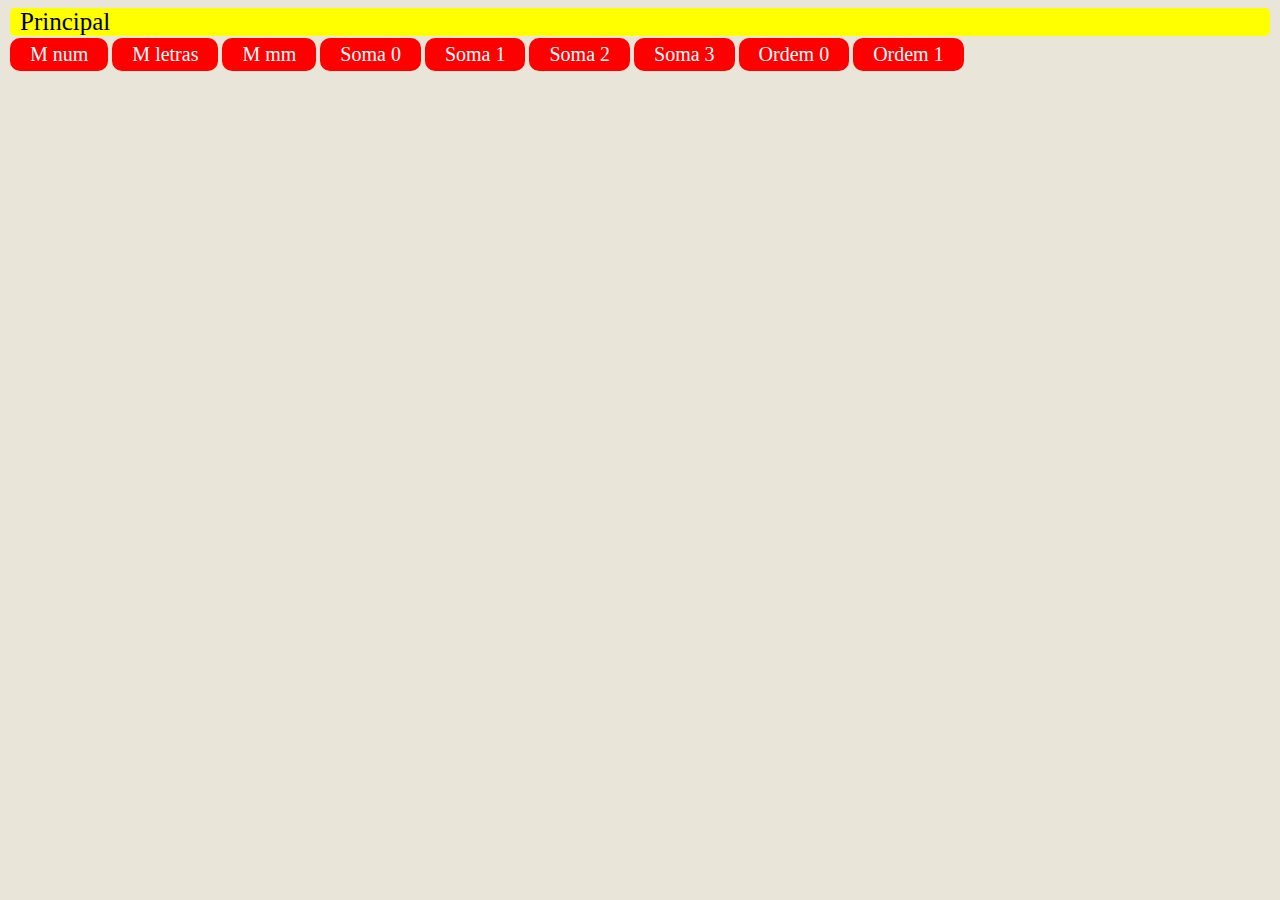
<file: index.html>
<!DOCTYPE html>
<html lang="en">
    <head>
        <meta charset="UTF-8">
        <meta name="viewport" content="width=device-width, initial-scale=1.0">
        <title>Casa</title>
        <link rel="stylesheet" href="c.css">
        <script src="j.js"></script>
    </head>
    <body>
        <p id="p0">Principal</p>

        <script>
            b=[]
            jogos=['M num','M letras','M mm','Soma 0','Soma 1',
                'Soma 2','Soma 3','Ordem 0','Ordem 1'
            ]
            c0(p0,'yellow')
            for(let i=0;i<9;i++){
                b[i]=ie('button')
                ii(b[i],'b'+i)
                ic(b[i],'b')
                it(b[i],jogos[i])
                ap(document.body,b[i])
                b[i].onclick=()=>{
                    location.href='j'+i+'.html'
                }
            }
        </script>
    </body>
</html>
</file>
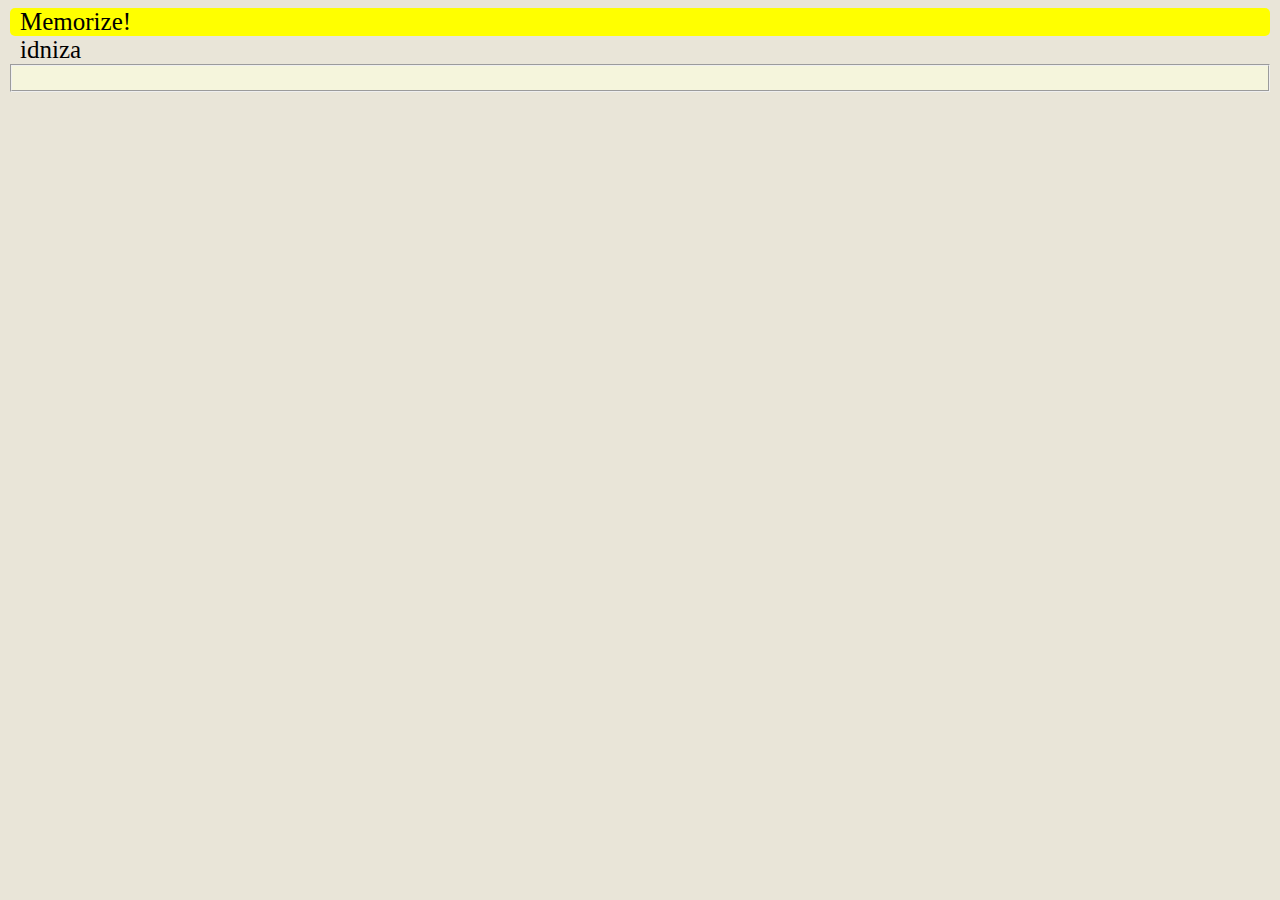
<file: j1.html>
<!DOCTYPE html>
<html lang="en">
    <head>
        <meta charset="UTF-8">
        <meta name="viewport" content="width=device-width, initial-scale=1.0">
        <title>Jogo 2</title>
        <link rel="stylesheet" href="c.css">
        <script src="j.js"></script>
    </head>
    <body>
        <p id="p0"></p>
        <p id="p1"></p>
        <fieldset id="f0" class="f"></fieldset>

        <script>
            n=[],b=[]
            let q
            l=['a', 'b', 'c', 'd', 'e',
             'f', 'g', 'h', 'i', 'j', 'k',
              'l', 'm', 'n', 'o', 'p', 'q',
               'r', 's', 't', 'u', 'v',
                'w', 'x', 'y', 'z']

            function ini(){
                q=6
            }ini()
            function rei(){
                c0(p0,k[1])
                it(p0,s[1])

                for(let i=0;i<q;i++)n[i]=mat(l.length,0)
                for (let i = 0; i < n.length; i++)itc(p1,l[n[i]])
            }rei()
        </script>
    </body>
</html>
</file>
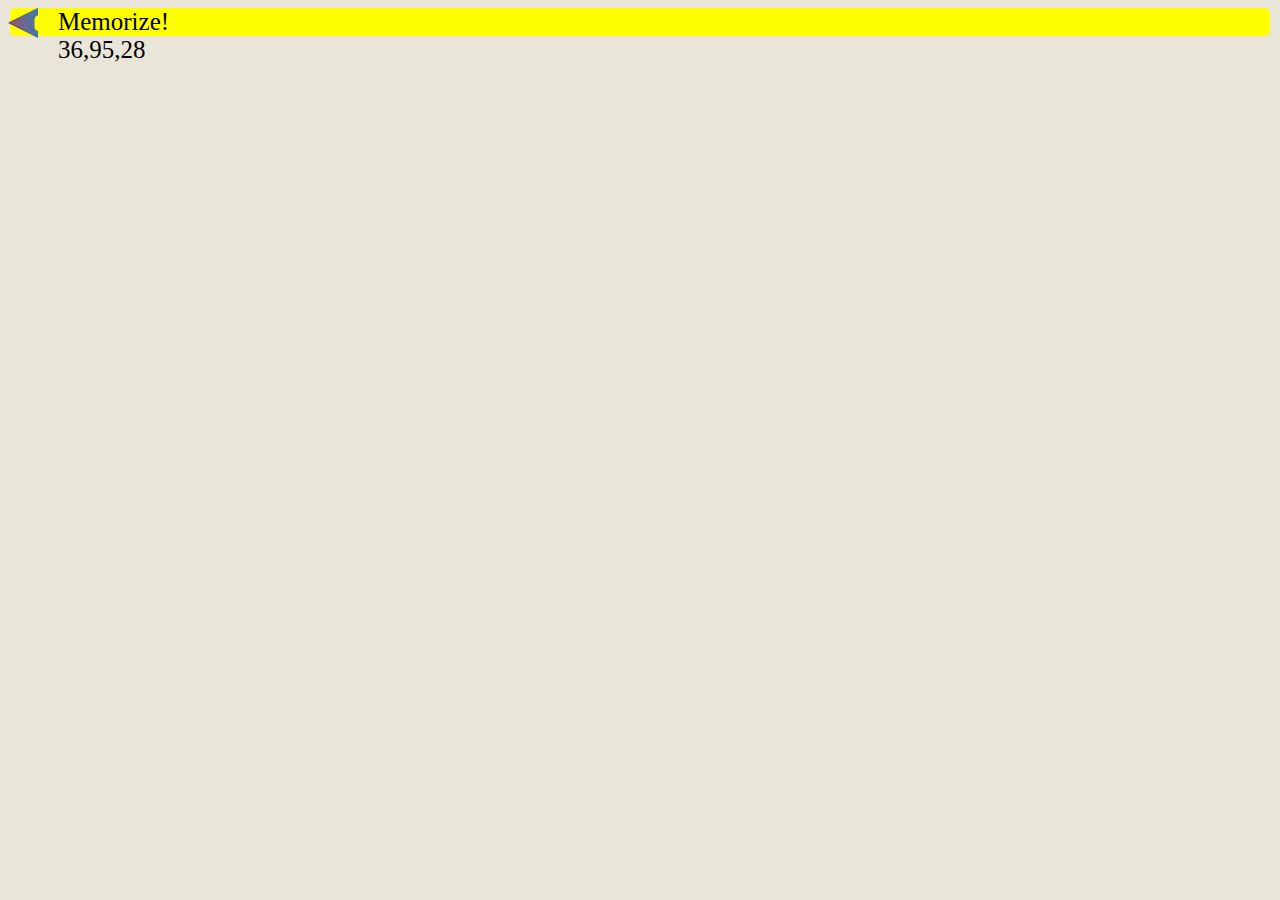
<file: j2.html>
<!DOCTYPE html>
<html lang="en">
    <head>
        <meta charset="UTF-8">
        <meta name="viewport" content="width=device-width, initial-scale=1.0">
        <title>Maior menor</title>
        <link rel="stylesheet" href="c.css">
        <script src="j.js"></script>
    </head>
    <body>
        <a href="index.html">
            <img src="v.png" alt="Voltar">
        </a>
        <p id="p0"></p>
        <p id="p1"></p>
        <fieldset id="f0" class="f"></fieldset>
        <p id="p2"></p>
        <p id="p3"></p>
        <p id="p4"></p>
        <fieldset id="f1" class="f">
            <button id="ca" class="b">Carregar</button>
        </fieldset>

        <script>
            let n,m,q,r,re,b=[],f,res
            d=['>','<','=','Limpar']
            let t

            function ini(){
                q=3
                m=0
                f=[]
                f[0]=ig(f0)
                f[1]=ig(f1)
                u=0
            }ini()

            function rei(){
                c0(p0,k[1])
                c1(p0,k[4])
                it(p0,s[1])

                n=[]
                r=[]
                for(let i=1;i<q;i++)r[i-1]=''

                for(let i=0;i<q;i++){
                    n[i]=mat(89,10)
                    if(i<q-1)r[0]+=n[i]+','
                    else r[0]+=n[i]
                }
                it(p1,r[0])

                res=[]
                res[0]=''
                res[1]=''
                re=[]
                for(let i=0;i<q;i++){
                    if(i>0){
                        if(n[i-1]<n[i])re[i-1]='<'
                        else if(n[i-1]>n[i])re[i-1]='>'
                        else re[i-1]='='

                        res[0]+=re[i-1]
                    }
                }

                c0(p2,k[2])
                c0(p3,k[2])
                c0(p4,k[2])
                c1(p2,k[0])
                c1(p3,k[0])
                c1(p4,k[0])
                it(p2,e[2])
                it(p3,r[0])
                it(p4,res[0])
                dpn(p2)
                dpn(p3)
                dpn(p4)
                dpn(f0)
                dpn(f1)

                t=[]
                t[0]=0
                t[1]=200+u
            }rei()

            for(let i=0;i<4;i++){
                b[i]=ie('button')
                ii(b[i],'b'+i)
                ic(b[i],'b')
                it(b[i],d[i])
                ap(f0,b[i])
                b[i].onclick=()=>{
                    if(res[0].length>res[1].length){
                        if(i<3){
                            res[1]+=d[i]
                            it(p1,res[1])
                        }else{
                            res[1]=''
                            it(p1,'|')
                        }

                        if(res[0].length==res[1].length){
                            if(res[0]==res[1])md1()
                            else md2()
                        }
                    }
                }
            }

            ca.onclick=()=>{
                m=0
                rei()
            }

            function md0(){
                m=1
                it(p0,s[2])
                it(p1,s[0])
                dpb(f0)
            }
            function md1(){
                c0(p0,k[3])
                c1(p0,k[0])
                it(p0,e[0])
                dpb(f1)
                if(q<12)q++
                u=10
            }
            function md2(){
                c0(p0,k[2])
                c1(p0,k[0])
                it(p0,e[1])
                dpb(p2)
                dpb(p3)
                dpb(p4)
                dpb(f1)
                if(q>3)q--
                u=-10
            }

            function at(){
                if(m==0){
                    t[0]++
                    if(t[0]>t[1])md0()
                }
            }
            function rd(){
                at()
                window.requestAnimationFrame(rd)
            }rd()
        </script>
    </body>
</html>
</file>
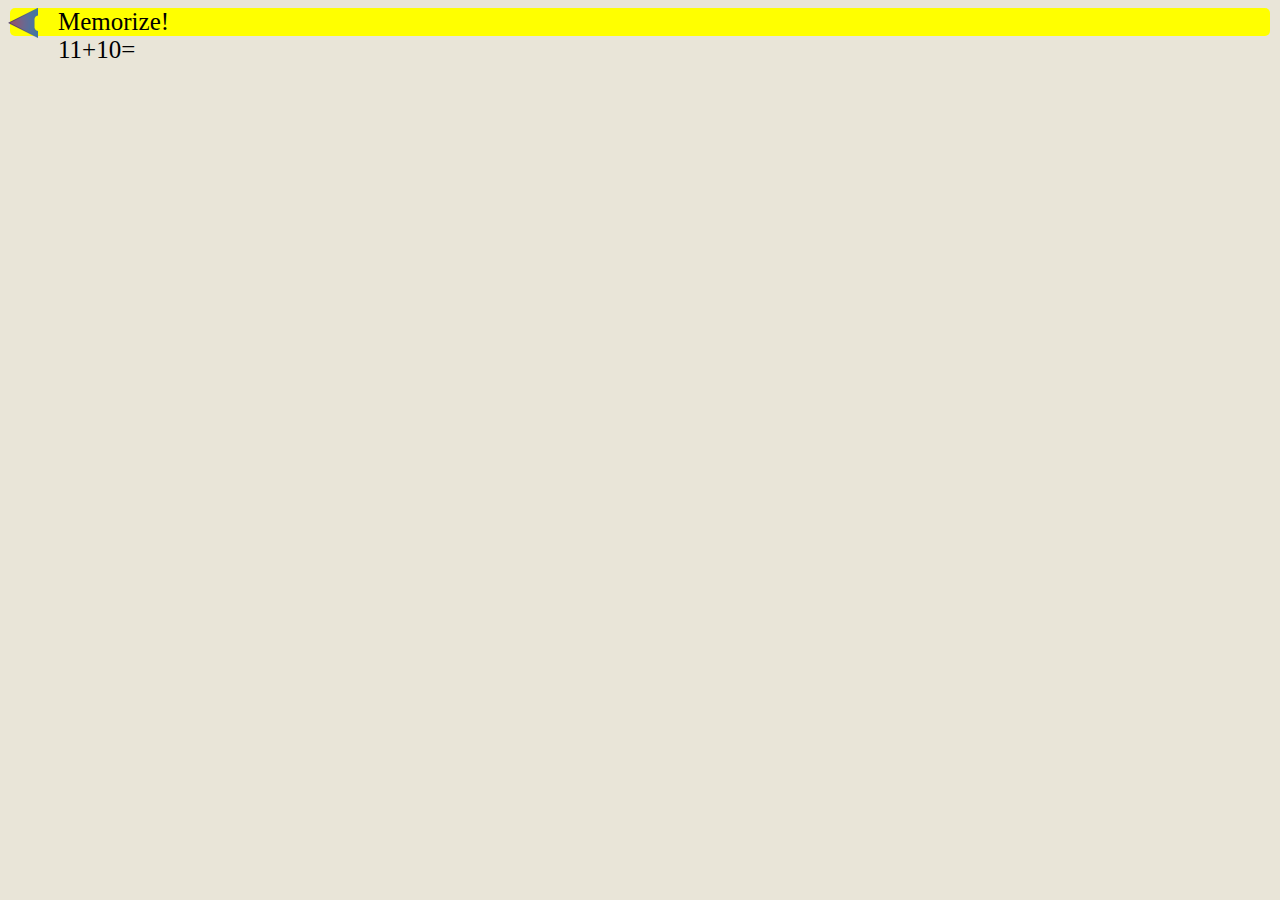
<file: j3.html>
<!DOCTYPE html>
<html lang="en">
    <head>
        <meta charset="UTF-8">
        <meta name="viewport" content="width=device-width, initial-scale=1.0">
        <title>Soma</title>
        <link rel="stylesheet" href="c.css">
        <script src="j.js"></script>
    </head>
    <body>
        <a href="index.html">
            <img src="v.png" alt="Voltar">
        </a>
        <p id="p0"></p>
        <p id="p1"></p>
        <fieldset id="f0" class="f"></fieldset>
        <p id="p2"></p>
        <p id="p3"></p>
        <fieldset id="f1" class="f">
            <button id="ca" class="b">Carregar</button>
        </fieldset>

        <script>
            let n,q,m,v,r,f,b=[],t
            u=0
            function ini(){
                q=2
                m=0
                v=[]
                v[0]=10
                v[1]=4
                f=[]
                for(let i=0;i<2;i++)f[i]=ig('f'+i)

            }ini()

            function rei(){
                it(p0,'Memorize!')
                c0(p0,'yellow')
                c1(p0,'black')

                n=[]
                r=[]
                r[0]=''
                r[1]=0
                r[2]=''
                for(let i=0;i<q;i++){
                    n[i]=mat(v[0],v[1])
                    if(i<q-1)r[0]+=n[i]+'+'
                    else r[0]+=n[i]+'='

                    r[1]+=n[i]
                }
                it(p1,r[0])
                t=[]
                t[0]=0
                t[1]=200+u

                dpn(f0)
                dpn(f1)

                it(p2,'Resposta!')
                it(p3,r[0]+' '+r[1])
                c0(p2,'red')
                c1(p2,'white')
                c0(p3,'red')
                c1(p3,'white')
                dpn(p2)
                dpn(p3)
            }rei()

            for(let i=0;i<11;i++){
                b[i]=ie('button')
                ii(b[i],'b'+i)
                ic(b[i],'b')
                if(i<10)it(b[i],i)
                else it(b[i],'Limpar')
                ap(f0,b[i])
                b[i].onclick=()=>{
                    if(r[1].toString().length>r[2].length){
                        if(i<10){
                            r[2]+=i
                            it(p1,r[2])
                        }else{
                            r[2]=''
                            it(p1,'|')
                        }

                        if(r[1].toString().length==r[2].length){
                            if(r[1]==r[2])md1()
                            else md2()

                            dpn(f0)
                        }
                    }
                }
            }

            ca.onclick=()=>{
                m=0
                rei()
            }

            function md0(){
                m=1
                it(p0,'Digite!')
                it(p1,'|')
                dpb(f0)
            }
            function md1(){
                c0(p0,'blue')
                c1(p0,'white')
                it(p0,'Acertou!')
                dpb(f1)
                if(q<8){
                    q++
                    v[0]+=2
                    v[1]+=1
                    u+=50
                }
            }
            function md2(){
                c0(p0,'red')
                c1(p0,'white')
                it(p0,'Errou!')
                dpb(f1)
                dpb(p2)
                dpb(p3)
                if(q>3)q=2
                v[0]=10
                v[1]=4
                u=0
            }

            function at(){
                if(m==0){
                    t[0]++
                    if(t[0]>t[1])md0()
                }
            }
            function rd(){
                at()
                window.requestAnimationFrame(rd)
            }rd()
        </script>
    </body>
</html>
</file>
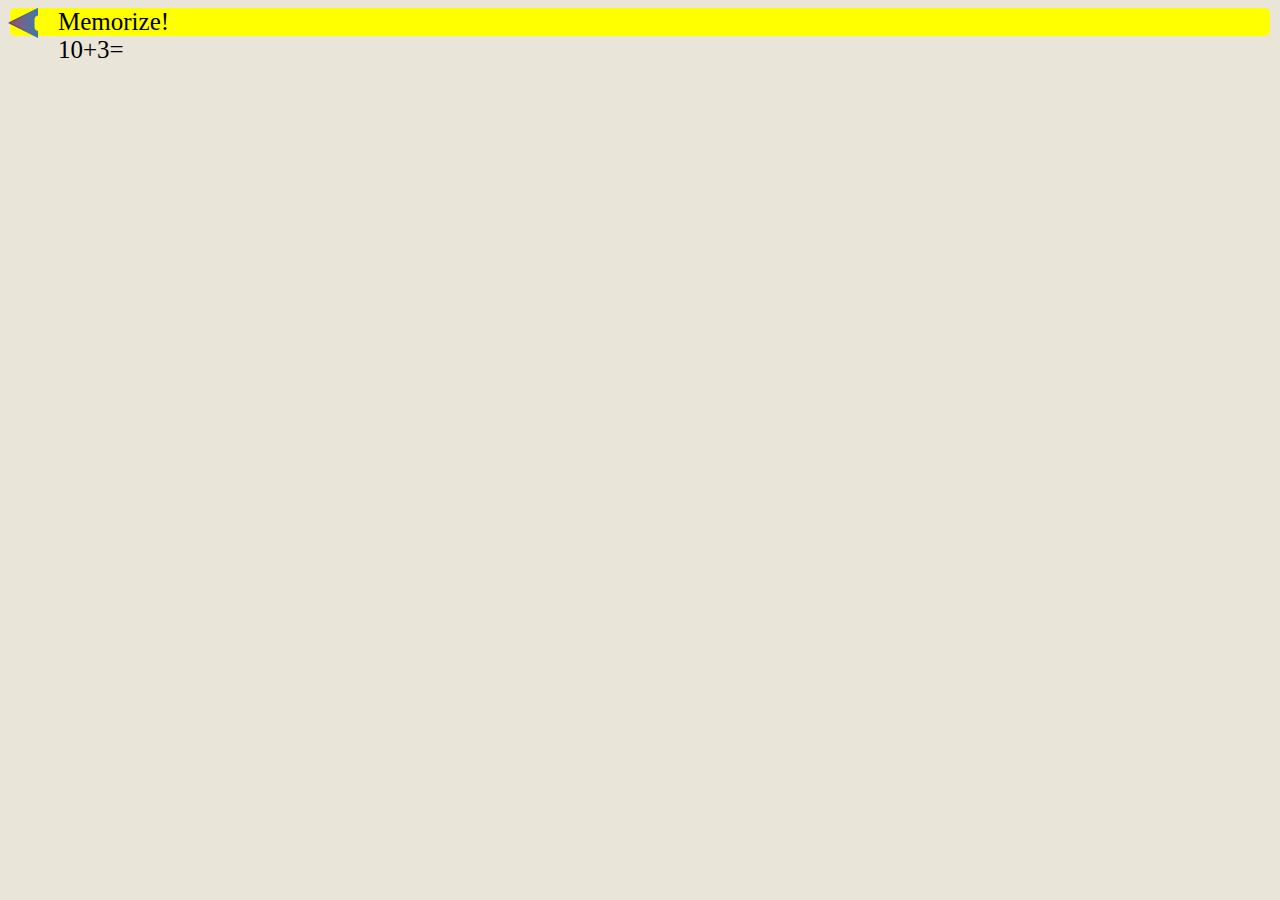
<file: j4.html>
<!DOCTYPE html>
<html lang="en">
<head>
    <meta charset="UTF-8">
    <meta name="viewport" content="width=device-width, initial-scale=1.0">
    <title>Soma 1</title>
    <link rel="stylesheet" href="c.css">
    <script src="j.js"></script>
</head>
<body>
    <a href="index.html">
        <img src="v.png" alt="Voltar">
    </a>
    <p id="p0"></p>
    <p id="p1"></p>
    <fieldset id="f0"></fieldset>
    <p id="p2"></p>
    <p id="p3"></p>
    <fieldset id="f1">
        <button id="ca" class="b">Carregar</button>
    </fieldset>

    <script>
        let q,v,n,r,b=[],f,m,t
        
        function ini(){
            v=[]
            v[0]=10
            v[1]=1
            q=2

            f=[]
            f[0]=ig('f0')
            f[1]=ig('f1')

            m=0
        }ini()
        function rei(){
            c0(p0,'yellow')
            c1(p0,'black')
            it(p0,'Memorize!')

            n=[]
            r=[]
            r[0]=''
            r[1]=0
            r[2]=''
            for(let i=0;i<q;i++){
                n[i]=mat(v[0],v[1])
                if(i==0)r[0]+=n[i]+'+'
                else r[0]+=n[i]+'='

                r[1]+=n[i]
            }
            it(p1,r[0])

            c0(p2,'red')
            c1(p2,'white')
            c0(p3,'red')
            c1(p3,'white')
            it(p2,'Resultado!')
            it(p3,r[0]+r[1])

            dpn(f[0])
            dpn(f[1])
            dpn(p2)
            dpn(p3)

            t=[]
            t[0]=0
            t[1]=200
        }rei()

        ca.onclick=()=>{
            rei()
            m=0
        }

        for(let i=0;i<11;i++){
            b[i]=ie('button')
            ii(b[i],'b'+i)
            ic(b[i],'b')
            if(i<10)it(b[i],i)
            else it(b[i],'Limpar')
            ap(f[0],b[i])
            b[i].onclick=()=>{
                if(r[1].toString().length>r[2].length){
                    if(i==10){
                        r[2]=''
                        it(p1,'|')
                    }else{
                        r[2]+=i
                        it(p1,r[2])
                    }

                    if(r[1].toString().length==r[2].length){
                        if(r[1]==r[2])md1()
                        else md2()
                    }
                }
            }
        }

        function md0(){
            m=1
            it(p0,'Digite!')
            it(p1,'|')
            dpb(f[0])
        }
        function md1(){
            dpb(f[1])
            dpn(f[0])
            it(p0,'Acertou!')
            c0(p0,'blue')
            c1(p0,'white')
            v[0]+=5
            v[1]+=2
        }
        function md2(){
            dpb(f[1])
            dpn(f[0])
            it(p0,'Errou!')
            c0(p0,'red')
            c1(p0,'white')
            dpb(p2)
            dpb(p3)
            v[0]=10
            v[1]=1
        }

        function at(){
            if(m==0){
                t[0]++
                if(t[0]>t[1])md0()
            }
        }
        function rd(){
            at()
            window.requestAnimationFrame(rd)
        }rd()
    </script>
</body>
</html>
</file>
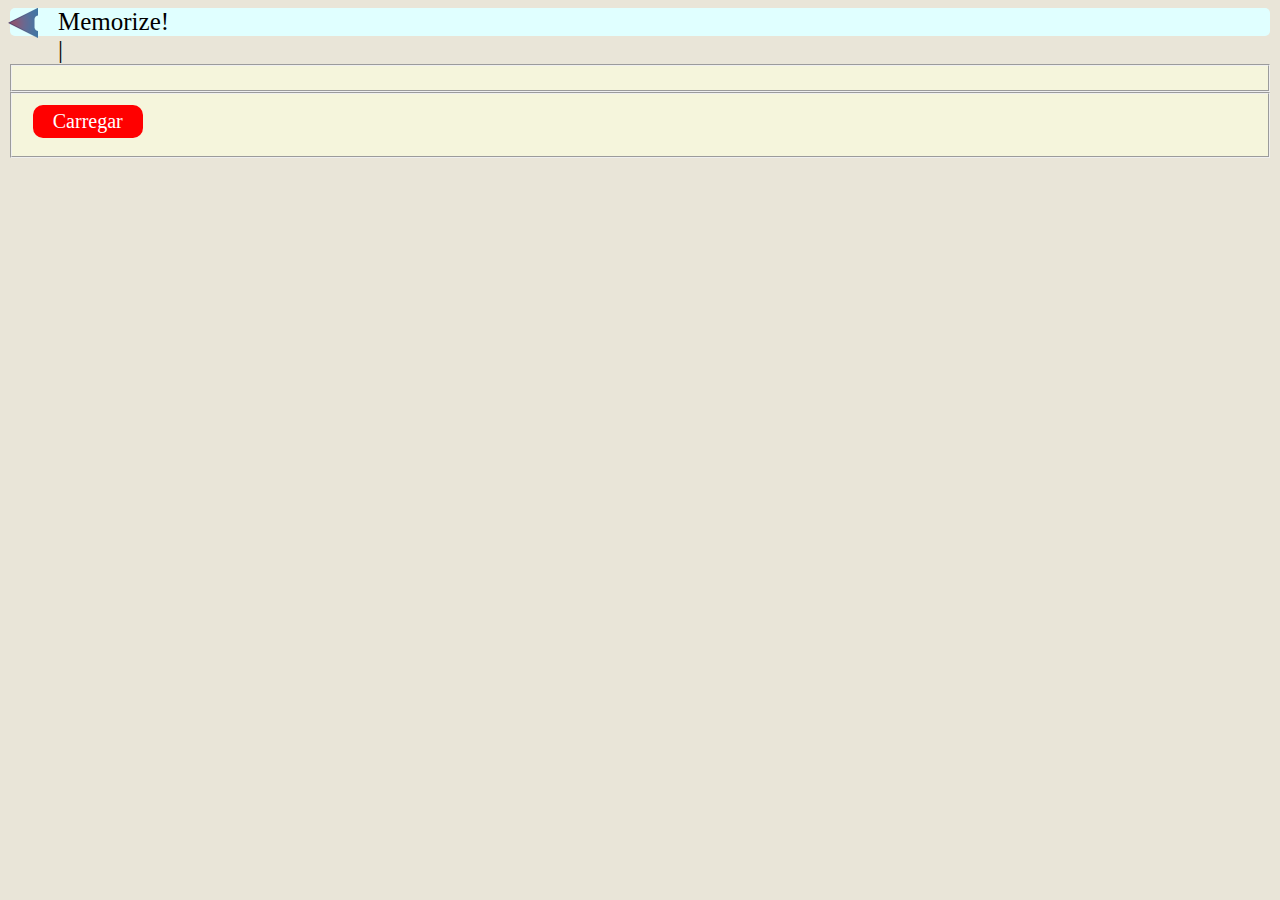
<file: j5.html>
<!DOCTYPE html>
<html lang="en">
    <head>
        <meta charset="UTF-8">
        <meta name="viewport" content="width=device-width, initial-scale=1.0">
        <title>Operações</title>
        <link rel="stylesheet" href="c.css">
        <script src="j.js"></script>
    </head>
    <body>
        <a href="index.html">
            <img src="v.png" alt="Voltar">
        </a>
        <p id="p0"></p>
        <p id="p1"></p>
        <p id="p4"></p>
        <fieldset id="f0" class="f"></fieldset>
        <p id="p2"></p>
        <p id="p3"></p>
        <fieldset id="f1" class="f">
            <button id="ca" class="b">Carregar</button>
        </fieldset>

        <script>
            let f,m,b=[],n,q,r,v,para

            function ini(){
                f=[]
                f[0]=ig('f0')
                f[1]=ig('f1')

                m=0
                q=8

                v=[]
                v[0]=9
                v[1]=1
            }ini()

            function rei(){
                c0(p0,'lightcyan')
                c1(p0,'black')
                it(p0,'Memorize!')
                it(p4,'|')

                n=[]
                r=[]
                r[0]=''
                r[1]=0
                r[2]=''
                nm(q,n,r,v[0],v[1])
                it(p1,r[0])
                r[3]=parseInt(r[1])

                c0(p2,'red')
                c0(p3,'red')
                c1(p2,'white')
                c1(p3,'white')
                it(p2,'Resposta')
                it(p3,r[0]+r[3])

                cn(r[3])

                dpb(f[0])
                dpn(f[1])
                dpn(p2)
                dpn(p3)

                para=false
            }rei()


            bs(12,b,'button','b','b',f[0])
            it(b[10],'-')
            it(b[11],'Limpar')
            for(let i=0;i<b.length;i++){
                b[i].onclick=()=>{
                    if(!para){
                        if(i==10){
                            if(r[2]==''){
                                r[2]+='-'
                                it(p4,r[2])
                            }
                        }else if(i==11){
                            r[2]=''
                            it(p4,'|')
                        }else{
                            r[2]+=i
                            it(p4,r[2])
                        }
                    }
                    
                    if(r[1].toString().length==r[2].length){
                        para=true
                        if(r[1]==r[2])muda0()
                        else muda1()
                    }
                }
            }
            function muda0(){
                c0(p0,'blue')
                c1(p0,'white')
                it(p0,'Acertou!')
                dpn(f[0])
                dpb(f[1])
            }
            function muda1(){
                c0(p0,'red')
                c1(p0,'white')
                it(p0,'Errou!')
                dpn(f[0])
                dpb(f[1])
                dpb(p2)
                dpb(p3)
            }

            ca.onclick=()=>{
                m=0
                rei()
            }
        </script>
    </body>
</html>
</file>
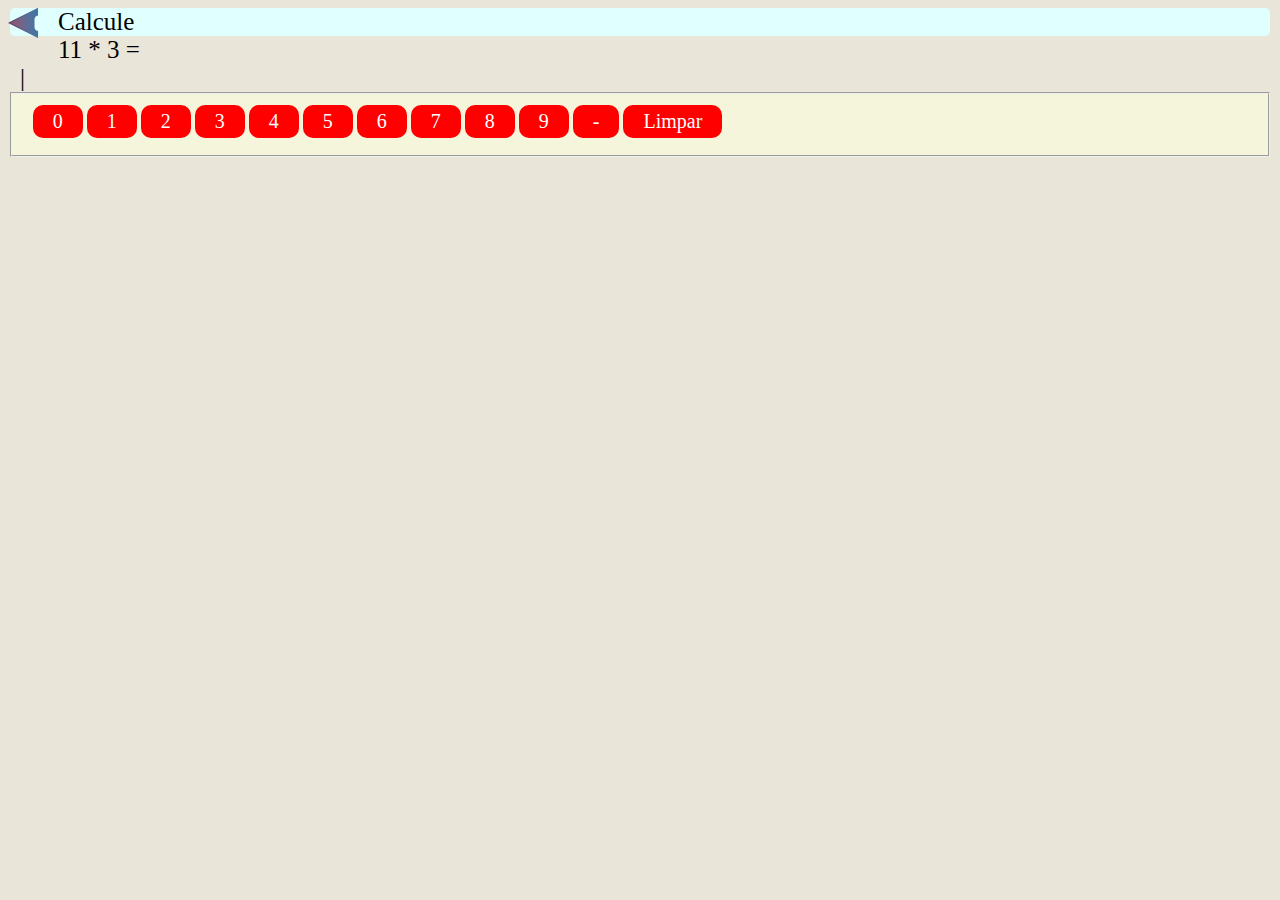
<file: j6.html>
<!DOCTYPE html>
    <html lang="en">
    <head>
        <meta charset="UTF-8">
        <meta name="viewport" content="width=device-width, initial-scale=1.0">
        <title>Operações</title>
        <link rel="stylesheet" href="c.css">
        <script src="j.js"></script>
    </head>
    <body>
        <a href="index.html">
            <img src="v.png" alt="Voltar">
        </a>
        <p id="p0"></p>
        <p id="p1"></p>
        <p id="p4"></p>

        <fieldset id="f0" class="f"></fieldset>
        <p id="p2"></p>
        <p id="p3"></p>
        <fieldset id="f1" class="f">
            <button id="ca" class="b">Carregar</button>
        </fieldset>

        <script>
            let n,q,r,o,v=[],f,b=[],res

            function ini(){
                q=2
                v=[]
                v[0]=mat(60,2)
                v[1]=2
                v[2]=mat(10,2)

                f=[]
                f[0]=ig('f0')
                f[1]=ig('f1')
            }ini()

            for(let i=0;i<12;i++){
                b[i]=ie('button')
                ii(b[i],'b'+i)
                ic(b[i],'b')
                if(i==11)it(b[i],'Limpar')
                else if(i==10)it(b[i],'-')
                else it(b[i],i)
                ap(f[0],b[i])
                b[i].onclick=()=>{
                    if(r[1].toString().length>r[2].length){
                        if(i==11){
                            r[2]=''
                            it(p4,'|')
                        }else if(i==10){
                            if(r[2]==''){
                                r[2]+='-'
                                it(p4,r[2])
                            }
                        }else{
                            r[2]+=i
                            it(p4,r[2])
                        }
                    }

                    if(r[1].toString().length==r[2].length){
                        if(r[1]==r[2]){
                            md0()
                            dpb(f[1])
                        }else{
                            md1()
                            dpb(p2)
                            dpb(p3)
                            dpb(f[1])
                        } 
                    }
                }
            }

            function rei(){
                n=[]
                r=[]
                r[0]=''
                r[1]=0
                r[2]=''
                for(let i=0;i<q;i++){
                    if(i==0)n[i]=mat(v[0],v[1])
                    else n[i]=mat(v[2],v[1])
                }
                if(n[0]<n[1])o=0
                else{
                    if(n[0]<20 && n[1]<20)o=2
                    else if(n[0]/5>n[1])o=3
                    else o=1
                }

                if(o==0){
                    for(let i=0;i<q;i++){
                        if(i==0)r[0]+=n[i]+' + '
                        else r[0]+=n[i]+' = '
                        r[1]=n[0]+n[1]
                    }
                }else if(o==1){
                    for(let i=0;i<q;i++){
                        if(i==0)r[0]+=n[i]+' - '
                        else r[0]+=n[i]+' = '
                        r[1]=n[0]-n[1]
                    }
                }else if(o==2){
                    for(let i=0;i<q;i++){
                        if(i==0)r[0]+=n[i]+' * '
                        else r[0]+=n[i]+' = '
                        r[1]=n[0]*n[1]
                    }
                }else{
                    for(let i=0;i<q;i++){
                        if(i==0)r[0]+=n[i]+' / '
                        else r[0]+=n[i]+' = '
                        r[1]=n[0]/n[1]
                        res=parseInt(r[1])
                        r[1]=res
                    }
                }

                c0(p0,'lightcyan')
                c1(p0,'black')
                it(p0,'Calcule')
                it(p1,r[0])
                c0(p2,'red')
                c0(p3,'red')
                c1(p2,'white')
                c1(p3,'white')
                it(p2,'Resultado')
                it(p3,r[0]+r[1])

                it(p4,'|')
                dpn(f[1])
                dpn(p2)
                dpn(p3)
            }rei()
            
            function md0(){
                c0(p0,'blue')
                c1(p0,'white')
                it(p0,'Acertou!')
                if(r[1]<=0)r[1]=mat(10,2)
                v[0]=r[1]*4
                v[1]++
                v[2]++
            }
            function md1(){
                c0(p0,'red')
                c1(p0,'white')
                it(p0,'Errou!')
                if(r[1]<=0)r[1]=mat(20,5)
                v[0]=10
                v[1]=2
                v[2]=10
            }

            ca.onclick=()=>{
                rei()
            }
        </script>
    </body>
</html>
</file>
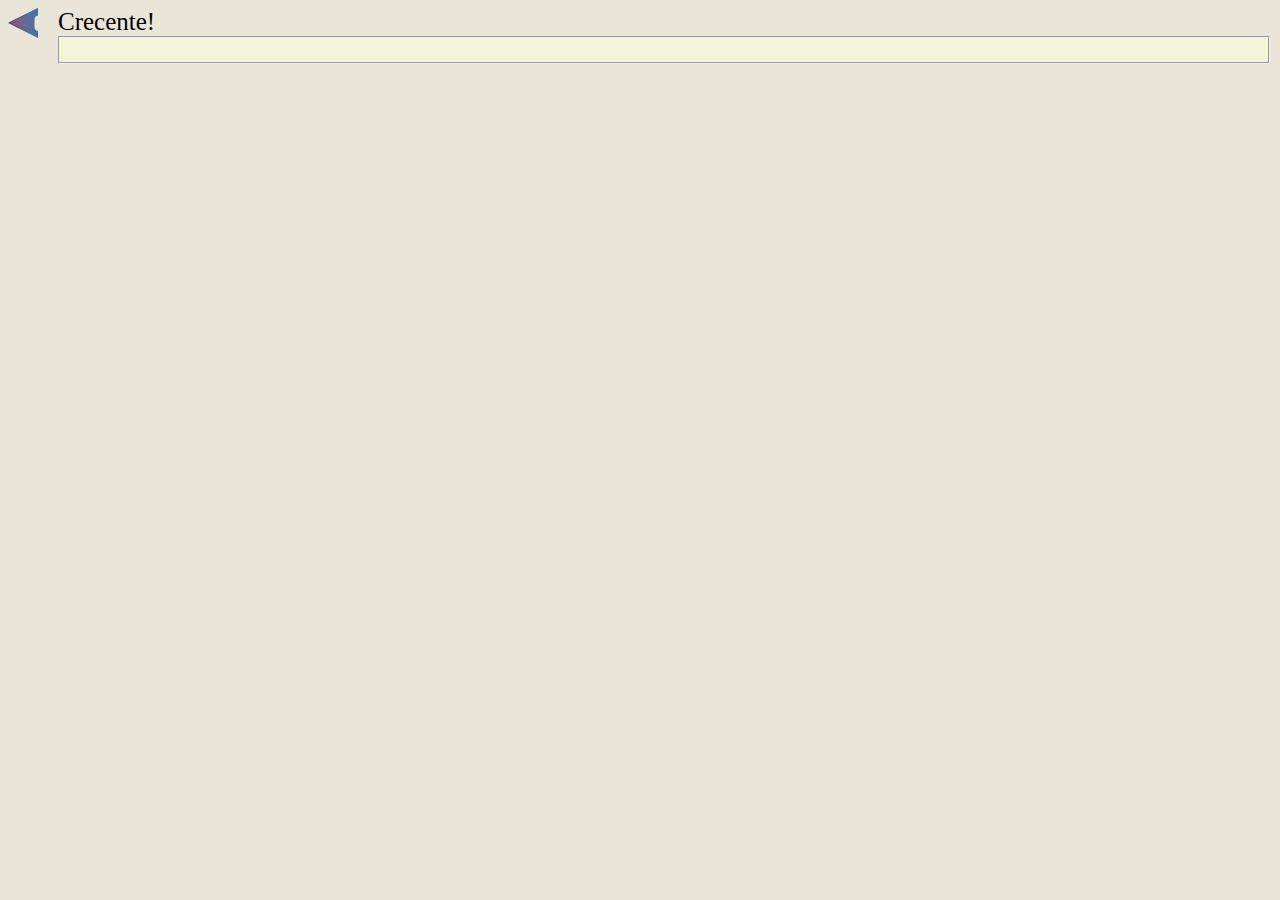
<file: j7.html>
<!DOCTYPE html>
<html lang="en">
    <head>
        <meta charset="UTF-8">
        <meta name="viewport" content="width=device-width, initial-scale=1.0">
        <title>Ordem</title>
        <link rel="stylesheet" href="c.css">
        <script src="j.js"></script>
    </head>
    <body>
        <a href="index.html">
            <img src="v.png" alt="Voltar">
        </a>
        <p id="p1" class="k"></p>
        <p id="p0"></p> 
        <fieldset id="f0" class="f"></fieldset>
        <p id="p2" class="k"></p>
        <button id="ca" class="b">Carregar</button>

        <script>
            let o,q,n,m,f,b=[],c,k,para,passa
            let pontos,t

            function ini(){
                q=10

                f=[]
                f[0]=ig('f0')
                f[1]=ig('f1')
                pontos=0
                
            }ini()

            function rei(){
                dpn(ca)
                o=mat(2,0)
                if(o==0)it(p0,'Crecente!')
                else it(p0,'Decrecente!')

                n=[]
                m=[]
                k=[]
                for(let i=0;i<q;i++){
                    n[i]=i
                    m[i]=n[i]
                    k[i]=0
                }

                st(n)
                if(o==0)c=0
                else c=n.length-1

                para=0
                passa=false
                t=[]
                t[0]=0
                t[1]=60
                t[2]=0
                it(p1,'Pontos \u00A0\u00A0 :'+pontos+'\u00A0\u00A0')
                it(p2,'Tempo \u00A0\u00A0 :'+t[2]+' / '+t[1]+'\u00A0\u00A0')
            }rei()

            for(let i=0;i<30;i++){
                b[i]=ie('button')
                ii(b[i],'b'+i)
                b[i].style.width=50+'px'
                ic(b[i],'b')
                ap(f[0],b[i])
                b[i].onclick=()=>{
                    if(k[i]==0 && para==0){
                        if(o==0){
                            if(n[i]==m[c]){
                                c0(b[i],'blue')
                            }else{
                                c0(b[i],'black')
                                para=1
                                dpb(ca)
                            } 

                            c++
                        }else{
                            if(n[i]==m[c]){
                                c0(b[i],'blue')
                            }else{
                                 c0(b[i],'black')
                                 para=1
                                 dpb(ca)
                            }

                            c--
                        }

                        k[i]=1
                        if(o==0){
                            if(c==n.length){
                                dpb(ca)
                                passa=true
                                pontos++
                            }
                        }else{
                            if(c<0){
                                dpb(ca)
                                passa=true
                                pontos++
                            }
                        }
                    }
                }
            }
            
            function bti(){
                for(let i=0;i<30;i++){
                    if(i<n.length){
                        it(b[i],n[i])
                        dpi(b[i])
                        c0(b[i],'red')
                    }else{
                        dpn(b[i])
                    }
                }
            }bti()

            ca.onclick=()=>{
                if(passa){
                    if(q<=30)q++
                }else{
                    q=10
                    pontos=0
                } 
                
                rei()
                bti()
            }

            function at(){
                if(para==0 && !passa){
                    t[0]++
                    if(t[0]>t[1]){
                        t[2]++
                        t[0]=0
                        it(p2,'Tempo \u00A0\u00A0 :'+t[2]+' / '+t[1]+'\u00A0\u00A0')
                    }

                    if(t[2]>t[1]){
                        para=1
                        pontos=0
                        dpb(ca)
                    }
                }
            }
            function rd(){
                at()
                window.requestAnimationFrame(rd)
            }rd()
        </script>
    </body>
</html>
</file>
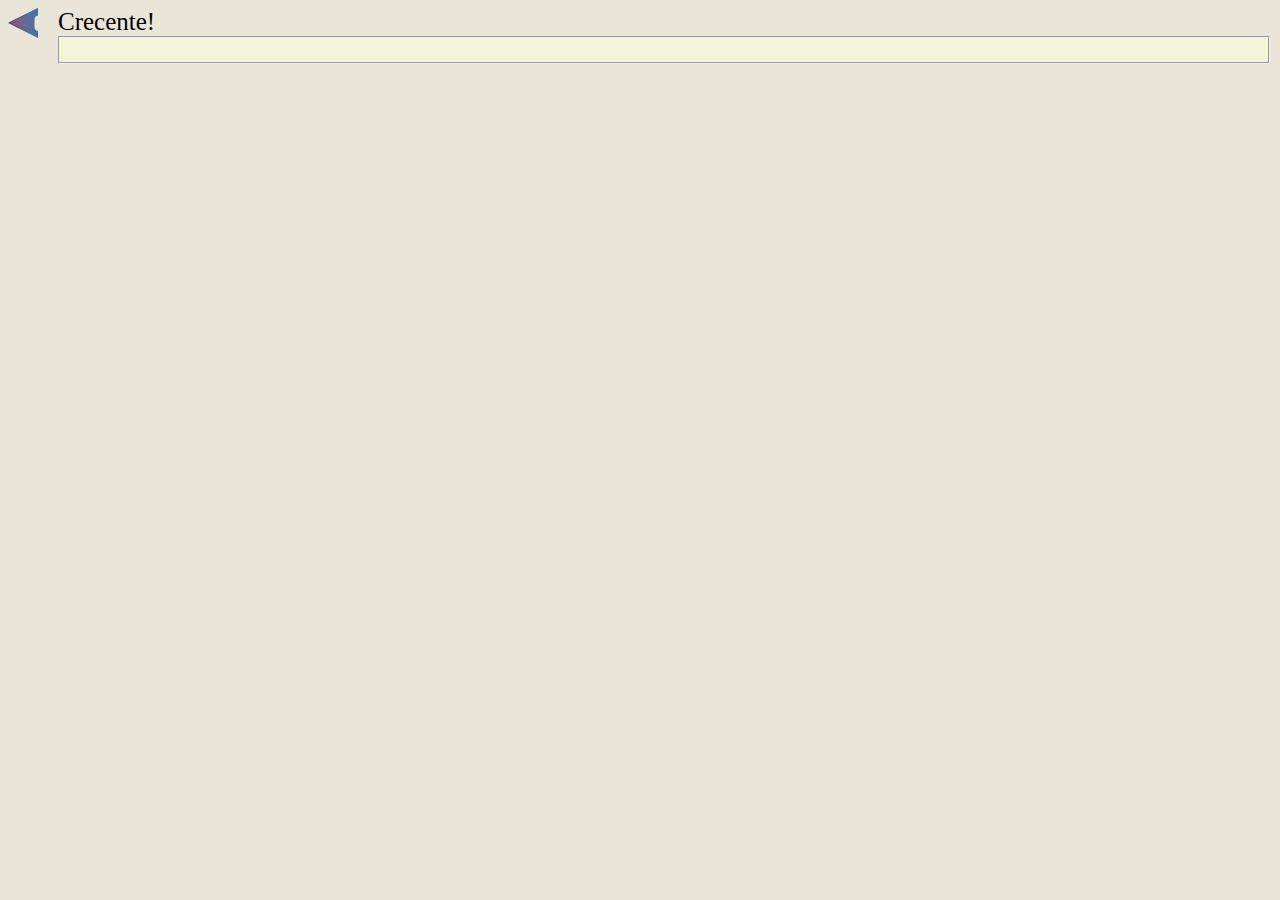
<file: j8.html>
<!DOCTYPE html>
<html lang="en">
    <head>
        <meta charset="UTF-8">
        <meta name="viewport" content="width=device-width, initial-scale=1.0">
        <title>Ordem</title>
        <link rel="stylesheet" href="c.css">
        <script src="j.js"></script>
    </head>
    <body>
        <a href="index.html">
            <img src="v.png" alt="Voltar">
        </a>
        <p id="p1" class="k"></p>
        <p id="p0"></p> 
        <fieldset id="f0" class="f"></fieldset>
        <p id="p2" class="k"></p>
        <button id="ca" class="b">Carregar</button>

        <script>
            let o,q,n,m,l,f,b=[],c,k,para,passa
            let pontos,t

            function ini(){
                q=10
                l=[]
                l[0]=0
                l[1]=mat(4,1)

                f=[]
                f[0]=ig('f0')
                f[1]=ig('f1')
                pontos=0
                
            }ini()

            function rei(){
                dpn(ca)
                o=mat(2,0)
                if(o==0)it(p0,'Crecente!')
                else it(p0,'Decrecente!')

                n=[]
                m=[]
                k=[]
                for(let i=0;i<q;i++){
                    l[0]+=l[1]
                    n[i]=l[0]
                    m[i]=n[i]
                    l[1]=mat(4,1)
                    k[i]=0
                }

                st(n)
                if(o==0)c=0
                else c=n.length-1

                para=0
                passa=false
                t=[]
                t[0]=0
                t[1]=60
                t[2]=0
                it(p1,'Pontos \u00A0\u00A0 :'+pontos+'\u00A0\u00A0')
                it(p2,'Tempo \u00A0\u00A0 :'+t[2]+' / '+t[1]+'\u00A0\u00A0')
            }rei()

            for(let i=0;i<30;i++){
                b[i]=ie('button')
                ii(b[i],'b'+i)
                b[i].style.width=50+'px'
                ic(b[i],'b')
                ap(f[0],b[i])
                b[i].onclick=()=>{
                    if(k[i]==0 && para==0){
                        if(o==0){
                            if(n[i]==m[c]){
                                c0(b[i],'blue')
                            }else{
                                c0(b[i],'black')
                                para=1
                                dpb(ca)
                            } 

                            c++
                        }else{
                            if(n[i]==m[c]){
                                c0(b[i],'blue')
                            }else{
                                 c0(b[i],'black')
                                 para=1
                                 dpb(ca)
                            }

                            c--
                        }

                        k[i]=1
                        if(o==0){
                            if(c==n.length){
                                dpb(ca)
                                passa=true
                                pontos++
                            }
                        }else{
                            if(c<0){
                                dpb(ca)
                                passa=true
                                pontos++
                            }
                        }
                    }
                }
            }
            
            function bti(){
                for(let i=0;i<30;i++){
                    if(i<n.length){
                        it(b[i],n[i])
                        dpi(b[i])
                        c0(b[i],'red')
                    }else{
                        dpn(b[i])
                    }
                }
            }bti()

            ca.onclick=()=>{
                if(passa){
                    if(q<=30)q++
                }else{
                     q=10
                     pontos=0
                }
                l[0]=0
                l[1]=mat(4,1)
                rei()
                bti()
            }

            function at(){
                if(para==0 && !passa){
                    t[0]++
                    if(t[0]>t[1]){
                        t[2]++
                        t[0]=0
                        it(p2,'Tempo \u00A0\u00A0 :'+t[2]+' / '+t[1]+'\u00A0\u00A0')
                    }

                    if(t[2]>t[1]){
                        para=1
                        dpb(ca)
                        pontos=0
                    }
                }
            }
            function rd(){
                at()
                window.requestAnimationFrame(rd)
            }rd()
        </script>
    </body>
</html>
</file>
<file: c.css>
body{
    background-color: rgb(233, 229, 216);
    font-size: 25px;
    font-family: unset;
}
p{
    margin: 0 2px;
    padding: 0 0 0 10px;
    border-radius: 5px;
}

.b{
    background-color: red;
    color: white;
    border: none;
    border-radius: 10px;
    font-size: 20px;
    padding: 5px 20px;
    font-family: fantasy;
    margin: 2px 2px;
}
.b:hover{background-color: rgb(212, 2, 2);}
.b:active{background-color: rgb(253, 19, 19);}

.f{background-color: beige;}
img{
    float: left;
    margin: 0 20px 0 0;
} 
a{text-decoration: none;}
</file>
